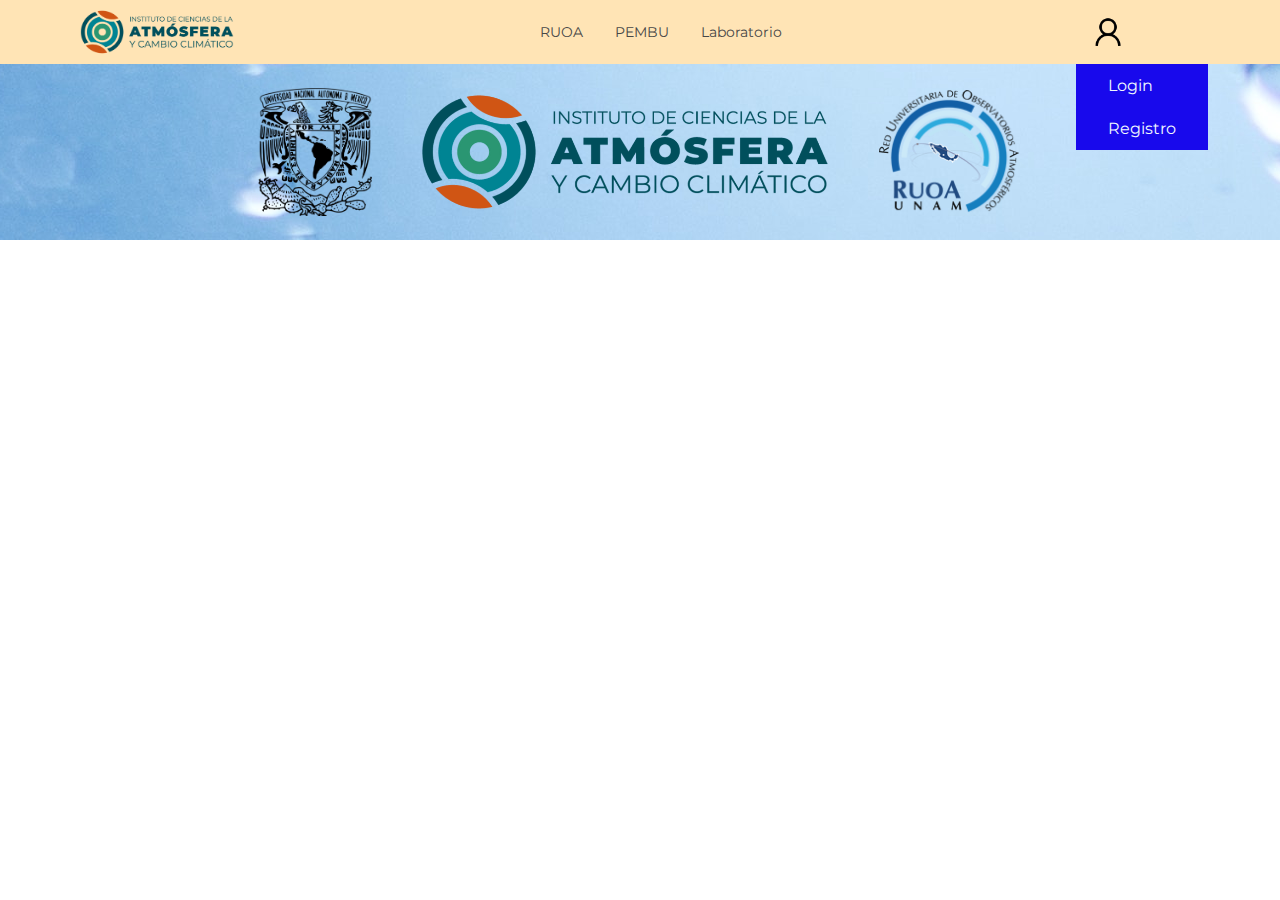
<file: index.html>
<!DOCTYPE html>
<html lang="en">
<head>
    <meta charset="UTF-8"/>
    <meta http-equiv="X-UA-Compatible" content="IE=edge"/>
    <meta name="viewport" content="width=device-width, initial-scale=1.0"/>
    <link rel="stylesheet" href="./styles/styles.css" type="text/css"/>
    <link rel="stylesheet" href="./styles/resets.css" type="text/css"/>
    <link href="https://fonts.googleapis.com/css2?family=Montserrat:ital,wght@1,400;1,500;1,600;1,700&display=swap" rel="stylesheet">
    <title>Inventario RUOA-PEMBU</title>
</head>
<body>
    <header>
        <a class="logo" href="https://www.atmosfera.unam.mx" target="_blank"><img src="./img/logo-icaycc.png"></a> 
        <nav>
           <a href="#"><span>RUOA</span></a>
           <a href="#"><span>PEMBU</span></a>
           <a href="#"><span>Laboratorio</span></a>
        </nav>
        <div class="user">
            <img src="./img/User.png">
                <div class="userMenu">
                    <a href="#">Login</a>
                    <a href="#">Registro</a>
                </div>
        </div>
    </header>
    <main>
       <section class="sctBanner">
            <img src="./img/Logo_escudo_unam.png"/>
            <img src="./img/logo-icaycc.png"/>
            <img src="./img/RUOA_logo.png"/>
       </section>
    </main>
    <footer>
        
    </footer>
    
</body>
</html>
</file>
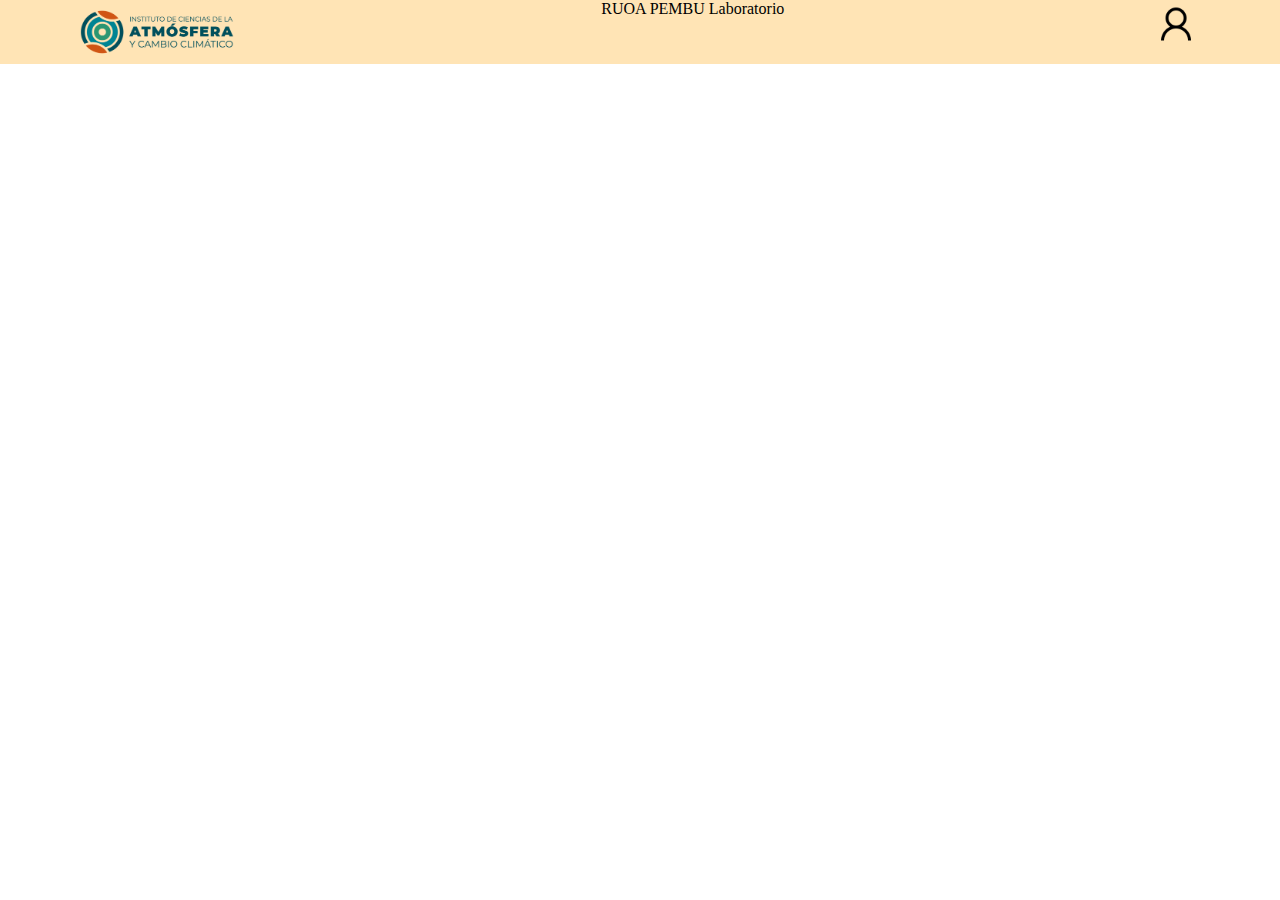
<file: img/Inventario RUOA-PEMBU.html>
<!DOCTYPE html>
<!-- saved from url=(0032)http://127.0.0.1:5500/index.html -->
<html lang="en"><head><meta http-equiv="Content-Type" content="text/html; charset=UTF-8">
    
    <meta http-equiv="X-UA-Compatible" content="IE=edge">
    <meta name="viewport" content="width=device-width, initial-scale=1.0">
    
    
    
    <title>Inventario RUOA-PEMBU</title>
<link rel="stylesheet" href="./Inventario RUOA-PEMBU_files/styles.css" type="text/css"><link rel="stylesheet" href="./Inventario RUOA-PEMBU_files/resets.css" type="text/css"><link href="./Inventario RUOA-PEMBU_files/css2" rel="stylesheet"></head>
<body>
    <header>
        <a class="logo" href="https://www.atmosfera.unam.mx/" target="_blank"><img src="./Inventario RUOA-PEMBU_files/logo-icaycc.png"></a> 
        <nav>
           <a href="http://127.0.0.1:5500/index.html"><span>RUOA</span></a>
           <a href="http://127.0.0.1:5500/index.html"><span>PEMBU</span></a>
           <a href="http://127.0.0.1:5500/index.html"><span>Laboratorio</span></a>
        </nav>
        <div class="user">
            <img src="./Inventario RUOA-PEMBU_files/User.png">
        </div>
    </header>
    <main>
       <!--<h1>Inventarios RUOA - PEMBU</h1>--> 

    </main>
    <footer>
        
    </footer>
    
<!-- Code injected by live-server -->
<script>
	// <![CDATA[  <-- For SVG support
	if ('WebSocket' in window) {
		(function () {
			function refreshCSS() {
				var sheets = [].slice.call(document.getElementsByTagName("link"));
				var head = document.getElementsByTagName("head")[0];
				for (var i = 0; i < sheets.length; ++i) {
					var elem = sheets[i];
					var parent = elem.parentElement || head;
					parent.removeChild(elem);
					var rel = elem.rel;
					if (elem.href && typeof rel != "string" || rel.length == 0 || rel.toLowerCase() == "stylesheet") {
						var url = elem.href.replace(/(&|\?)_cacheOverride=\d+/, '');
						elem.href = url + (url.indexOf('?') >= 0 ? '&' : '?') + '_cacheOverride=' + (new Date().valueOf());
					}
					parent.appendChild(elem);
				}
			}
			var protocol = window.location.protocol === 'http:' ? 'ws://' : 'wss://';
			var address = protocol + window.location.host + window.location.pathname + '/ws';
			var socket = new WebSocket(address);
			socket.onmessage = function (msg) {
				if (msg.data == 'reload') window.location.reload();
				else if (msg.data == 'refreshcss') refreshCSS();
			};
			if (sessionStorage && !sessionStorage.getItem('IsThisFirstTime_Log_From_LiveServer')) {
				console.log('Live reload enabled.');
				sessionStorage.setItem('IsThisFirstTime_Log_From_LiveServer', true);
			}
		})();
	}
	else {
		console.error('Upgrade your browser. This Browser is NOT supported WebSocket for Live-Reloading.');
	}
	// ]]>
</script>

</body></html>
</file>
<file: styles/styles.css>
/* HEADER */
html{
    font-family: 'Montserrat', sans-serif;
}
header{
    display:flex;
    justify-content: space-between;

    height: 4rem;
    padding: 0 5rem;

    background-color: moccasin;
}
.logo{
    display: flex;
    align-items: center;
}

.logo img{
    height: 3rem;
}
.user{
    position:relative;
    display:flex;
    align-items: center;
    justify-content: space-between;
    width: 7rem;
}
.user img{
    height: 2.5rem;
}
nav{
    display: flex;
    align-items: center;
}
nav a{
    font-size: 0.9rem;
    font-size: 600;

    display: flex;
    align-items: center;

    height: 100%;
    padding: 0 1rem;

    color: #474747;
}
.userMenu{
    position:absolute;
    right: -0.5rem;
    bottom: -5.35rem;

    display: flex;
    flex-direction: column;
    background-color: rgb(24, 9, 236);
}
.userMenu a{
    color:aliceblue;
    padding: 0.75rem 2rem;
}

/* MAIN */

.sctBanner{
    display:flex;
    align-items: center;
    justify-content: center;

    height: 8rem;
    padding: 1.5rem 5rem;

    background-image: url("/img/backbluesky3.png");
}
.sctBanner img{
    height: 8rem;
    padding: 1.5rem 1.5rem;
}
</file>
<file: img/Inventario RUOA-PEMBU_files/styles.css>
header{
    display:flex;
    justify-content: space-between;

    height: 4rem;
    padding: 0 5rem;

    background-color: moccasin;
}
.logo{
    display: flex;
    align-items: center;
}

.logo img{
    height: 3rem;
}
.user img{
    height: 3rem;
}
</file>
<file: styles/resets.css>
body{
    margin: 0;
}
a{
    text-decoration: none;
    color:inherit;
}
</file>
<file: img/Inventario RUOA-PEMBU_files/resets.css>
body{
    margin: 0;
}
a{
    text-decoration: none;
    color:inherit;
}
</file>
